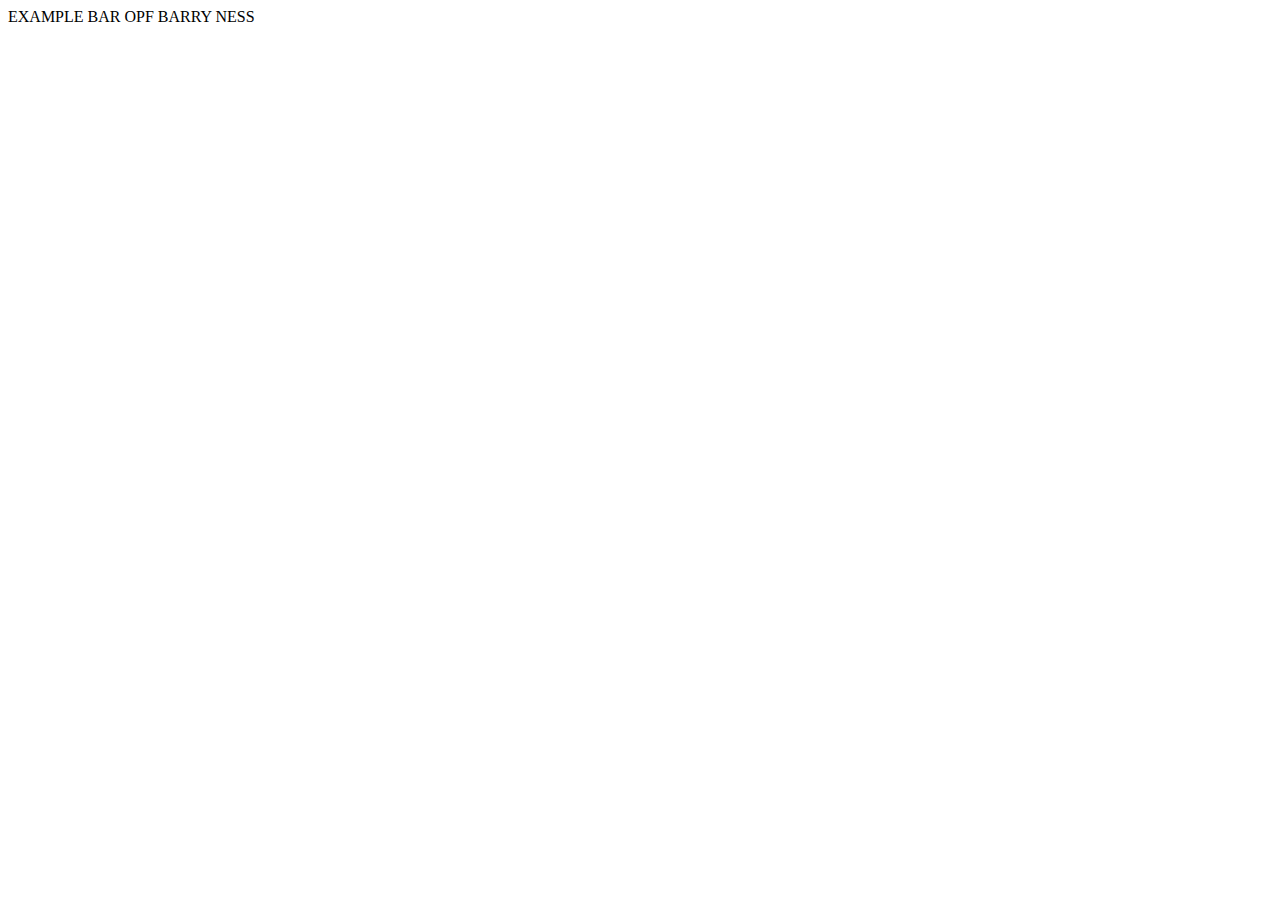
<file: Pages/HTML/Index.html>
<!doctype HTML>
<html lang="en">

<head>
	<meta charset="utf-8">

	<title>Communites-Index</title>
	<meta name="school website project" content="Communities">
	<meta name="Noah Meeks, Tim Allen Lacaba, Afsan Siddquie" content="Index">

	<link rel="stylesheet" type="text/css" href="Z:\Social_2.0\Pages\CSS\template.css">
</head>

<body>
	<div class="container">
		<div class=topbar>EXAMPLE BAR OPF BARRY NESS</div>
	</div>
</body>

</html>
</file>
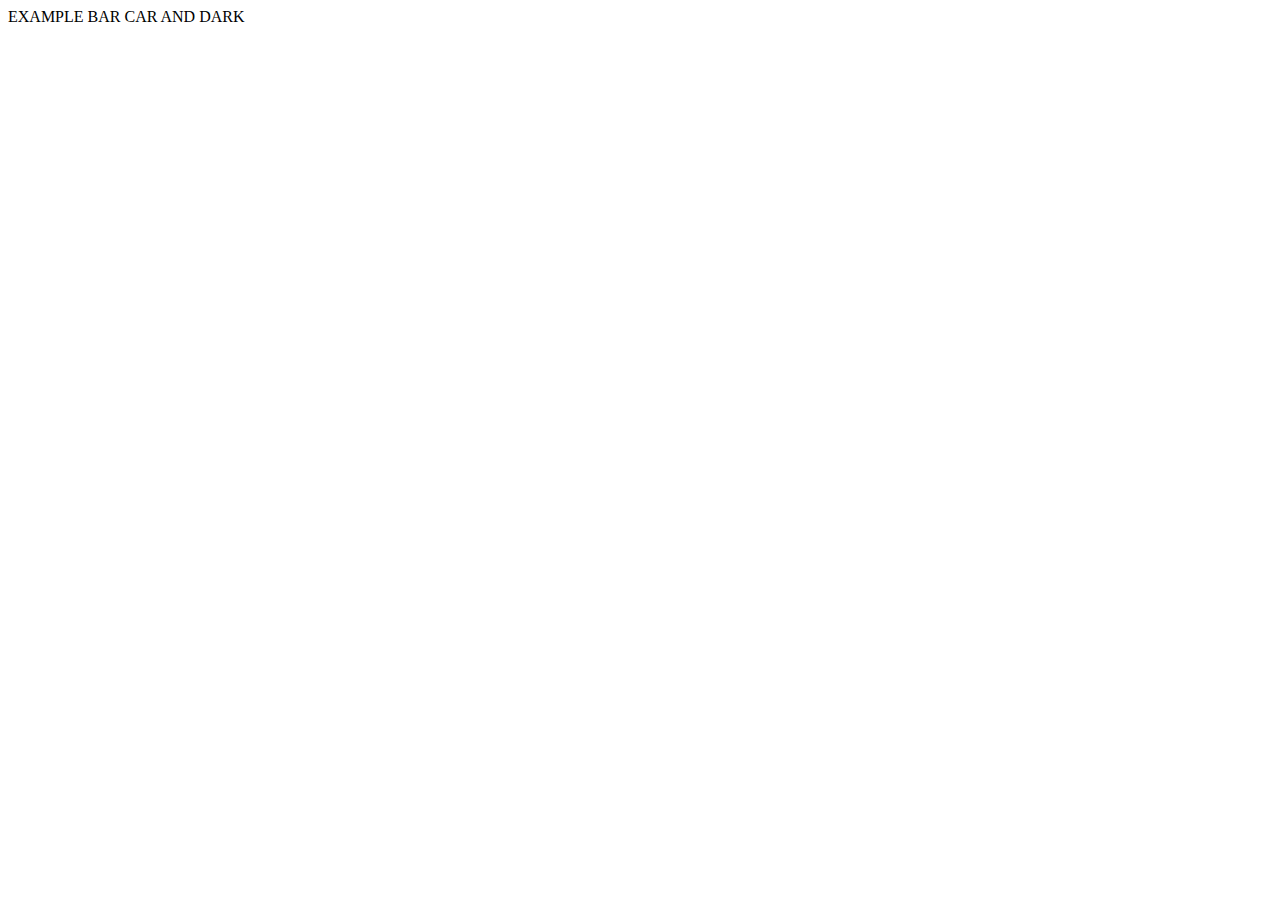
<file: MyProfile.html>
<!doctype HTML>
<html lang="en">
	<link href="Z:\Social_2.0\Pages\template.css" rel="stylesheet" type="text/css">

<head>
	<meta charset="utf-8">

	<title>Communites-MyProfile</title>
	<meta name="school website project" content="Communities">
	<meta name="Noah Meeks, Tim Allen Lacaba, Afsan Siddquie" content="Index">

</head>

<body>
  <BODY BGCOLOR="FFFFFF">
	<div class="container">
		<div class=topbar>EXAMPLE BAR CAR AND DARK</div>
	</div>
</body>

</html>
</file>
